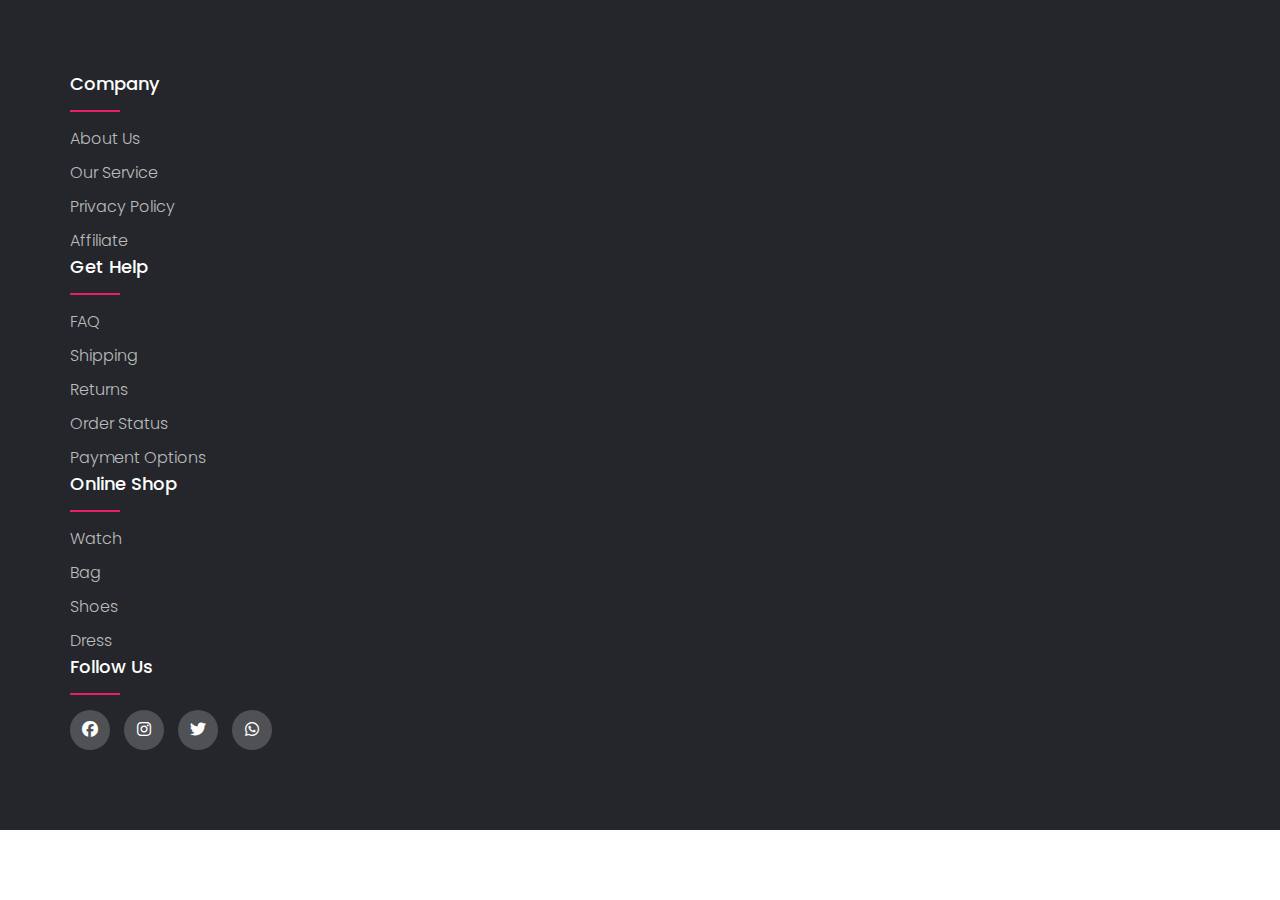
<file: foot.html>
<!DOCTYPE html>
<html lang="en">
<head>
    <meta charset="UTF-8">
    <meta http-equiv="X-UA-Compatible" content="IE=edge">
    <meta name="viewport" content="width=device-width, initial-scale=1.0">
    <link rel="stylesheet" href="css/footer.css">
    <link rel="stylesheet" href="https://cdnjs.cloudflare.com/ajax/libs/font-awesome/6.2.1/css/all.min.css">
    <title>Document</title>
</head>
<body>
    <footer class="footer">
        <div class="container">
            <div class="row">
                <div class="footer-col">
                    <h4>company</h4>
                    <ul>
                        <li><a href="#">about us</a></li>
                        <li><a href="#">our service</a></li>
                        <li><a href="#">privacy policy</a></li>
                        <li><a href="#">affiliate</a></li>
                    </ul>
                </div>
            </div>
            <div class="row">
                <div class="footer-col">
                    <h4>get help</h4>
                    <ul>
                        <li><a href="#">FAQ</a></li>
                        <li><a href="#">shipping</a></li>
                        <li><a href="#">returns</a></li>
                        <li><a href="#">order status</a></li>
                        <li><a href="#">payment options</a></li>
                    </ul>
                </div>
            </div>
            <div class="row">
                <div class="footer-col">
                    <h4>online shop</h4>
                    <ul>
                        <li><a href="#">watch</a></li>
                        <li><a href="#">bag</a></li>
                        <li><a href="#">shoes</a></li>
                        <li><a href="#">dress</a></li>
                    </ul>
                </div>
            </div>
            <div class="row">
                <div class="footer-col">
                    <h4>follow us</h4>
                    <div class="social-links">
                        <a href=""><i class="fa-brands fa-facebook"></i></a>
                        <a href=""><i class="fa-brands fa-instagram"></i></a>
                        <a href=""><i class="fa-brands fa-twitter"></i></a>
                        <a href=""><i class="fa-brands fa-whatsapp"></i></a>
                    </div>
                </div>
            </div>
        </div>
    </footer>
</body>
</html>
</file>
<file: css/footer.css>
@import url('https://fonts.googleapis.com/css2?family=Poppins:wght@300;400;500;600;700&display=swap');


body {
    line-height: 1.5;
    font-family: 'Poppins', sans-serif;
}

* {
    margin: 0;
    padding: 0;
    box-sizing: border-box;
}

.container {
    max-width: 1170px;
    margin: auto;
}

.row {
    display: flex;
    flex-wrap: wrap;
}

ul {
    list-style: none;
}

.footer {
    background-color: #24262b;
    padding: 70px 0;

}

.footer-col {
    width: 25%;
    padding: 0 15px;
}

.footer-col h4 {
    font-size: 18px;
    color: #ffffff;
    text-transform: capitalize;
    margin-bottom: 30px;
    font-weight: 500;
    position: relative;
}

.footer-col h4::before {
    content: '';
    position: absolute;
    left: 0;
    bottom: -15px;
    background-color: #e91e63;
    height: 2px;
    box-sizing: border-box;
    width: 50px;
}

.footer-col ul li:not(:last-child) {
    margin-bottom: 10px;
}

.footer-col ul li a {
    font-size: 16px;
    text-transform: capitalize;
    color: #ffffff;
    text-decoration: none;
    font-weight: 300;
    color: #bbbbbb;
    display: block;
    transition: all 0.3s ease;
}

.footer-col ul li a:hover {
    color: #ffffff;
    padding-left: 10px;
}

.footer-col .social-links a {
    display: inline-block;
    height: 40px;
    width: 40px;
    background-color: rgba(255, 255, 255, 0.2);
    margin: 0 10px 10px 0;
    text-align: center;
    line-height: 40px;
    border-radius: 50%;
    color: #ffffff;
    transition: all 0.3s ease;
}

.footer-col .social-links a:hover {
    color: #24262b;
    background-color: #ffffff;
}

/* responsive */

@media (max-width: 767px) {
    .footer-col{
        width: 50%;
        margin-bottom: 30px;
    }

}

@media (max-width: 574px) {
    .footer-col{
        width: 100%;
    }

}
</file>
